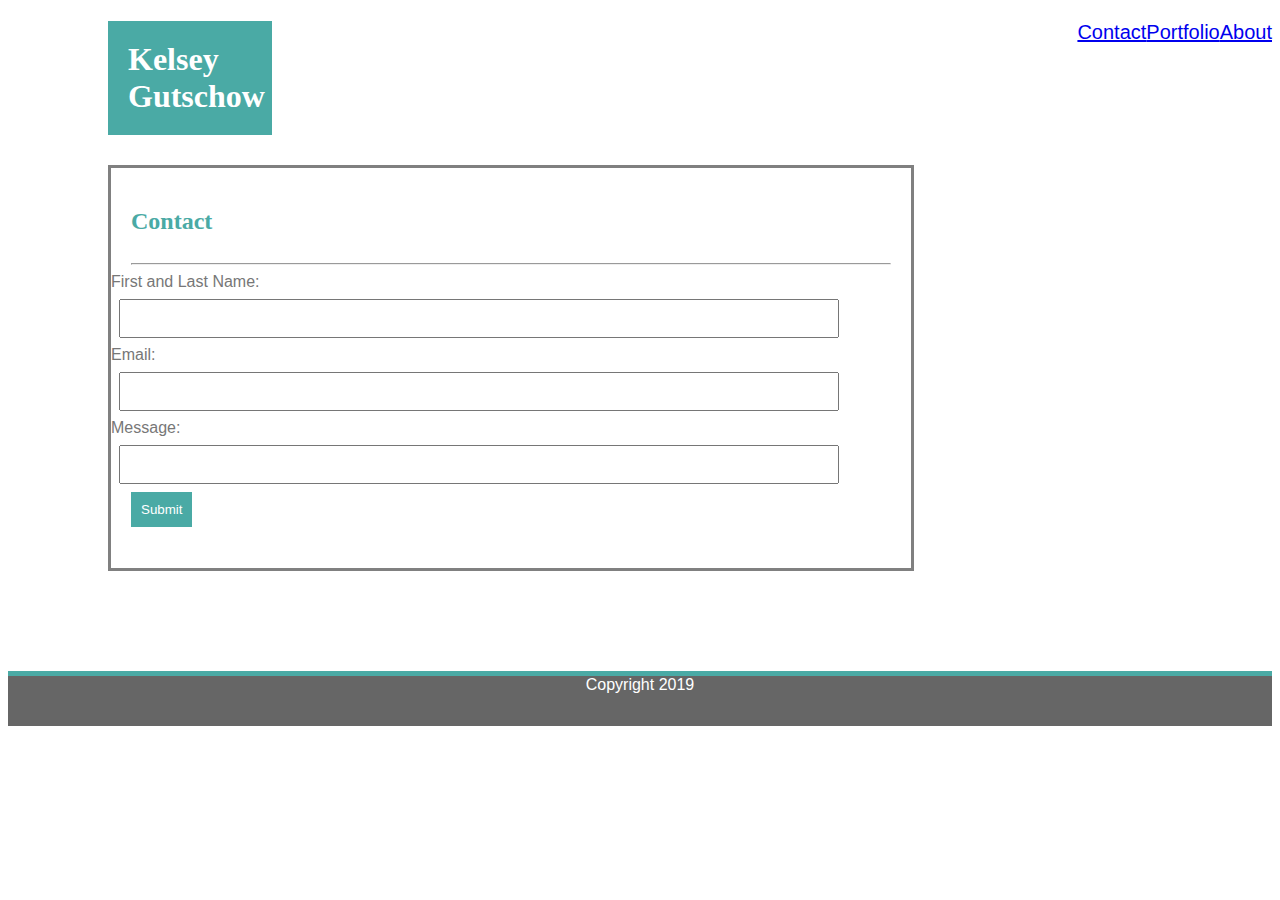
<file: contact.html>
<!DOCTYPE html>
<html lang="en-us">
  <head>
    <meta charset="UTF-8" />

<title>Contact Me! </title>

<link rel ="stylesheet" type="text/css" href= "assets/css/style.css">
</head>


<div class="navigation">
<nav>
    <ul>
        <li><a href="index.html">About</a></li>
        <li><a href="portfolio.html">Portfolio</a></li> 
        <li><a href="contact.html">Contact</a></li> 
    </ul>
</nav>
</div>

<section class="header">
        <header>
           <h1>Kelsey Gutschow</h1>
           </header>
           </section>
        
        <body>


    <div class="container">
            <section>
                    <h2>Contact</h2>
                </section>
                <hr> 
                <section id="Contact">
                <form>
                        First and Last Name:<br>
                        <input type="text" name="firstandlastname"><br>
                        Email:<br>
                        <input type="text" name="email"><br>
                        Message:<br>
                        <input type="text" name="message"><br>
                        <input type="submit" value="Submit">
                      </form>
                    </section>
                </div>

 <div class= "divider"></div>
<footer> Copyright 2019 </footer>
</div>
</html>
</file>
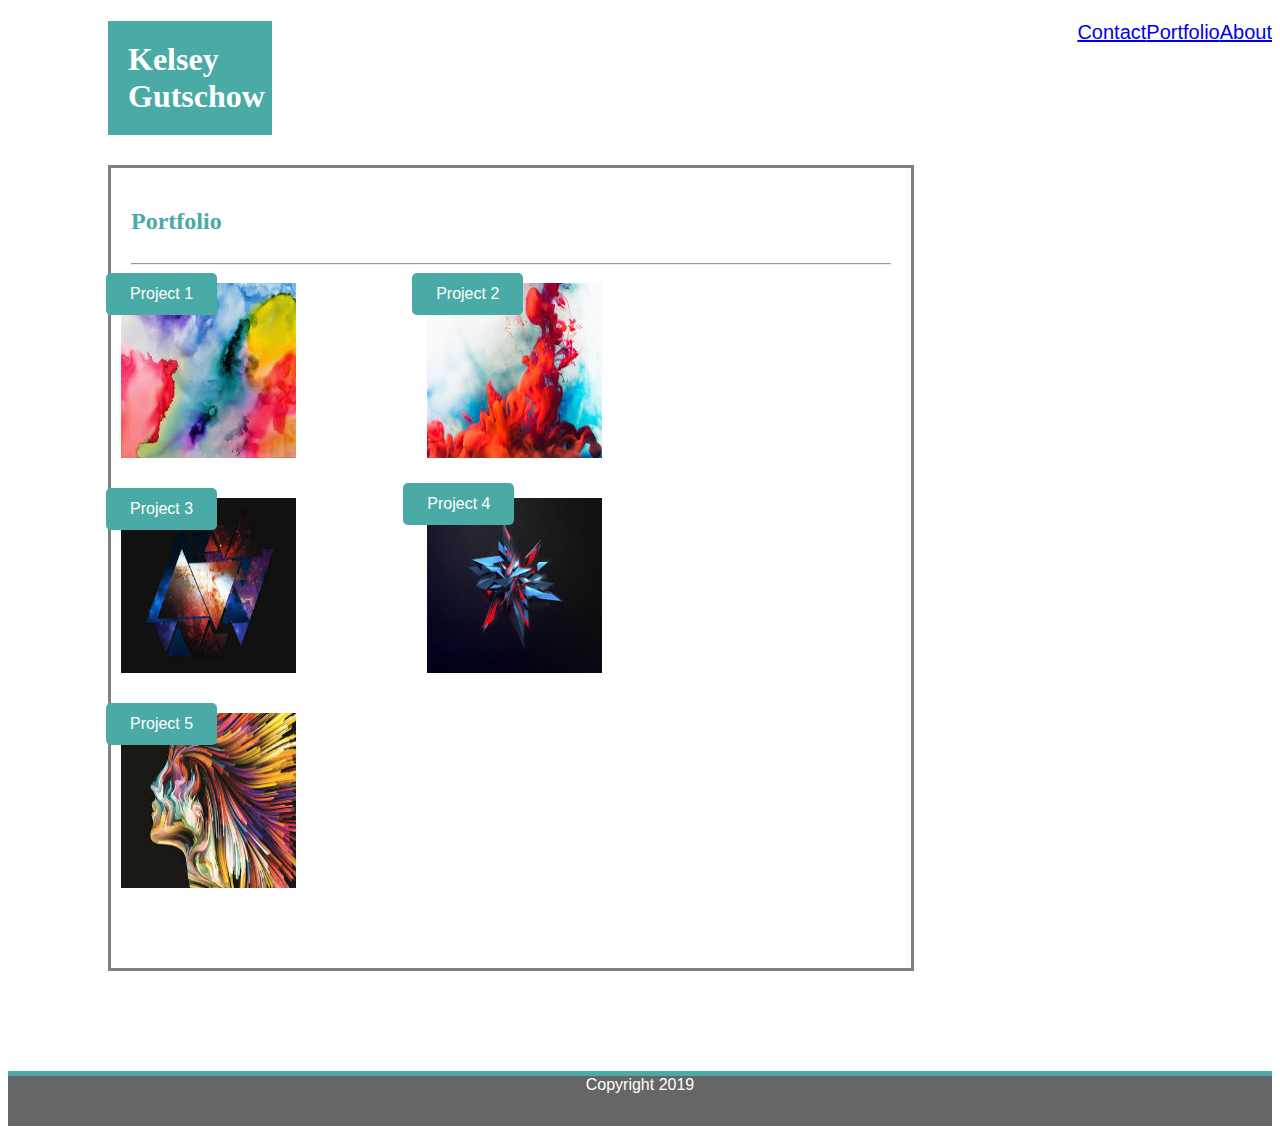
<file: portfolio.html>
<!DOCTYPE html>
<html lang="en-us">
  <head>
    <meta charset="UTF-8" />

<title>Check Out What I've Done! </title>

<link rel ="stylesheet" type="text/css" href= "assets/css/style.css">
</head>


<div class="navigation">
<nav>
    <ul>
        <li><a href="index.html">About</a></li>
        <li><a href="portfolio.html">Portfolio</a></li> 
        <li><a href="contact.html">Contact</a></li> 
    </ul>
</nav>
</div>

<section class="header">
        <header>
            <h1>Kelsey Gutschow</h1>
        </header>
        </section>

<body>
 
        <div class="container2">
<section id="Portfolio">
                    <h2>Portfolio</h2>
                    <hr>
            </section>
                        
               
     <div class="container3">
                    <img id="project 1"  src="assets/images/project 1.jpg" alt="project1">
                    <button class="btn1">Project 1</button>
                  </div>

     <div class="container4">
                <img id="project 2"  src="assets/images/project 2.jpg" alt="project2">
                <button class="btn2">Project 2</button>
                </div>

     <div class="container5">
        <img id="project 3"  src="assets/images/project 3.jpg" alt="project3">
        <button class="btn3">Project 3</button>
        </div>   

    <div class="container6">
        <img id="project 4"  src="assets/images/project 4.jpg" alt="project4">
        <button class="btn4">Project 4</button>
        </div>
     
    <div class="container7">
        <img id="project 5"  src="assets/images/project 5.jpg" alt="project5">
        <button class="btn5">Project 5</button>
        </div>            
 
    </section>
    </div>
        </body>
        
        <div class= "divider"></div>
        <footer> Copyright 2019 </footer>
        </div>
        </html>
</file>
<file: assets/css/style.css>
html{
    background:white;
    width:100%;
    }

li {
    list-style-type: none;
    display: inline;
    float: right;
    color: gray;
    font-size: 20px;
}

body{
    font-family: 'Arial', 'Helvetica Neue', Helvetica, sans-serif;
    height: fit-content;
    background-image: "URL FOR BKGRND IMG";
    }

hr {
    color: gray;
    margin-left: 20px;
    margin-right: 20px;
    padding: 0px;
}

.header{
    background-color: white;
}

h1 {
    background: #4aaaa5;
    color: white;
    margin-left: 100px;
    margin-right: 1000px;
    margin-bottom: 0px;
    padding: 20px;
    font-family: 'Georgia', Times, Times New Roman, serif;

}
h2 {
    color: #4aaaa5;
    font-family: 'Georgia', Times, Times New Roman, serif;
    padding: 20px;
    margin-bottom: 0px;
}

.container{
    width: 800px;
    height: 400px;
    margin-left: 100px;
    border-color: gray;
    border-style: solid;
    border-spacing: 10px;
    margin-bottom: 100px;
    margin-top: 30px;
    background-color: white;
    color: #777777;
    font-family: 'Arial', 'Helvetica Neue', Helvetica, sans-serif;
}

.container2{
    width: 800px;
    height: 800px;
    margin-left: 100px;
    border-color: gray;
    border-style: solid;
    border-spacing: 10px;
    margin-bottom: 100px;
    margin-top: 30px;
    background-color: white;
    color: #777777;
    font-family: 'Arial', 'Helvetica Neue', Helvetica, sans-serif;
}
img {
    float: left;
    height: 175px;
    width: 175px;
    padding: 10px;
    margin-bottom: 20px;
}

.divider {
    height: 5px;
    background: #4aaaa5;
}

footer {
background: #666666;
height: 50px;
color: white;
text-align: center;

}
input[type=text] {
    width: 90%;
    padding: 10px;
    margin: 8px;
    box-sizing: border-box;
  }

  input[type=submit] {
      background: #4aaaa5;
      border: #4aaaa5;
      color: white;
      text-align: center;
      margin-left: 20px;
      padding: 10px;
  }

.container3, .container4, .container5, .contaner6, .container7 {
    float:left
}

.container3 .btn1{
    position: relative;
    left: -200px;
    bottom: 0px;
    background-color: #4aaaa5;
    color: white;
    font-size: 16px;
    padding: 12px 24px;
    border: none;
    cursor: pointer;
    border-radius: 5px;
}
.container4 .btn2{
    position: relative;
    left: -200px;
    bottom: 0px;
    background-color: #4aaaa5;
    color: white;
    font-size: 16px;
    padding: 12px 24px;
    border: none;
    cursor: pointer;
    border-radius: 5px;
}
.container5 .btn3{
    position: relative;
    left: -200px;
    bottom: 0px;
    background-color: #4aaaa5;
    color: white;
    font-size: 16px;
    padding: 12px 24px;
    border: none;
    cursor: pointer;
    border-radius: 5px;
}

.container6 .btn4{
    position: relative;
    left: -320px;
    top: 210px;
    background-color: #4aaaa5;
    color: white;
    font-size: 16px;
    padding: 12px 24px;
    border: none;
    cursor: pointer;
    border-radius: 5px;
}

.container7 .btn5{
    position: relative;
    left: -200px;
    bottom: 0px;
    background-color: #4aaaa5;
    color: white;
    font-size: 16px;
    padding: 12px 24px;
    border: none;
    cursor: pointer;
    border-radius: 5px;
}
</file>
